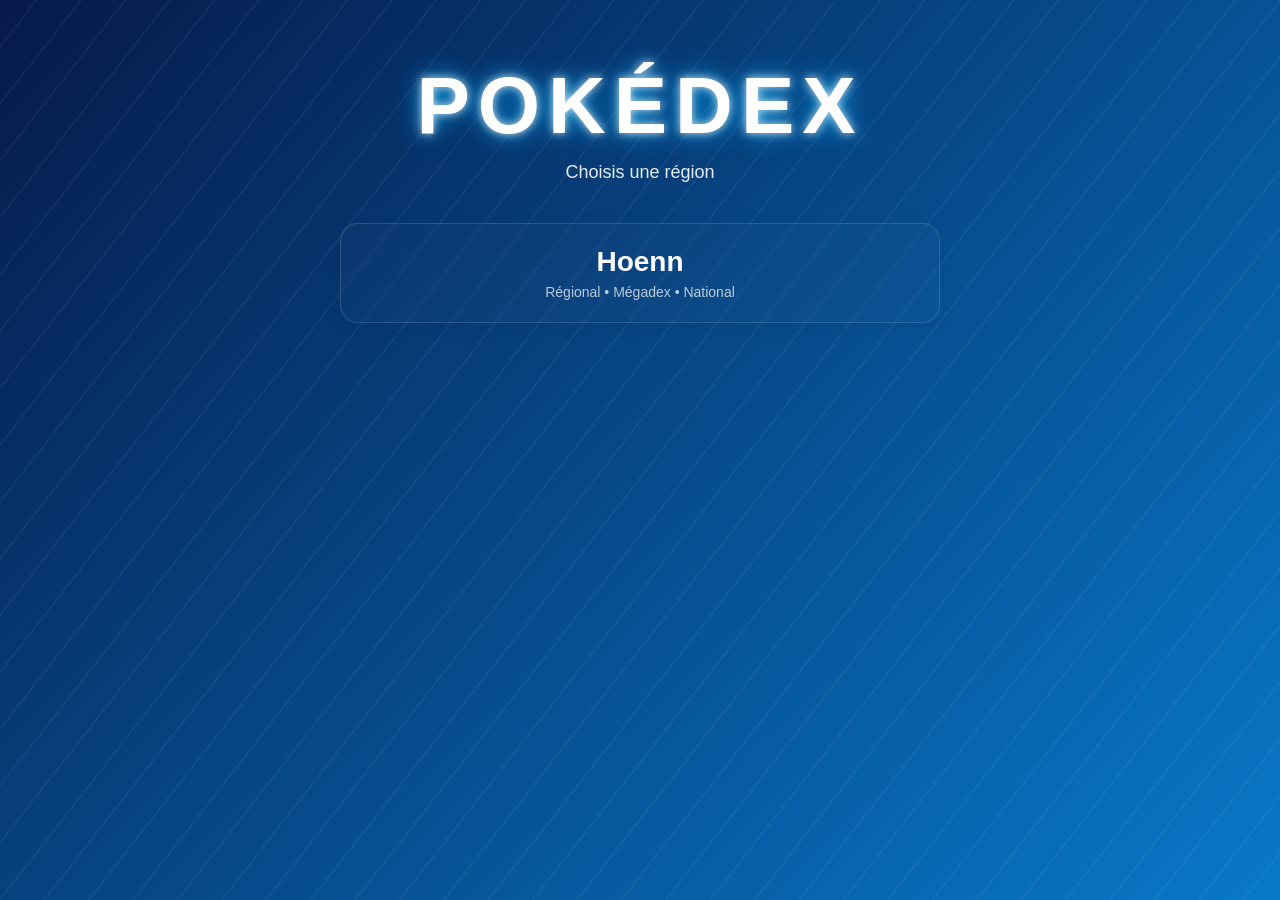
<file: index.html>
<!DOCTYPE html>
<html lang="fr">
<head>
  <meta charset="UTF-8">
  <meta name="viewport" content="width=device-width, initial-scale=1.0">
  <meta name="theme-color" content="#0b7cff">
  <title>Pokédex</title>
  <link rel="stylesheet" href="accueil.css">
</head>

<body>

  <div class="background-pokemon" id="pokemonBackground"></div>

  <main class="home">

    <h1>POKÉDEX</h1>
    <p class="subtitle">Choisis une région</p>

    <div class="region-list">

      <button class="region-card" data-region="hoenn">
        <span>Hoenn</span>
        <small>Régional • Mégadex • National</small>
      </button>

      <!--
      AJOUT DES FUTURES RÉGIONS :

      <button class="region-card" data-region="kanto">
        <span>Kanto</span>
        <small>Régional • Mégadex • National</small>
      </button>
      -->

    </div>

  </main>

  <script src="musique.js"></script>
<script src="accueil.js"></script>
  
</body>
</html>
</file>
<file: accueil.css>
* {
  box-sizing: border-box;
}

html,
body {
  margin: 0;
  width: 100%;
  min-height: 100%;
  font-family: Arial, sans-serif;
}

body {

  min-height: 100vh;

  overflow-x: hidden;

  position: relative;

  color: white;

  background:
    linear-gradient(
      135deg,
      #061a4a,
      #0879c9,
      #063c8f,
      #00a8d8,
      #061a4a
    );

  background-size: 400% 400%;

  animation:
    holographicWave
    12s
    ease
    infinite;

}


/* =========================================================
   EFFET DIGITAL HOLOGRAPHIQUE
   ========================================================= */

body::before {

  content: "";

  position: fixed;

  inset: -50%;

  pointer-events: none;

  z-index: 0;

  background:
    repeating-linear-gradient(
      120deg,
      rgba(255,255,255,.045) 0px,
      rgba(255,255,255,.045) 2px,
      transparent 2px,
      transparent 35px
    );

  transform: rotate(8deg);

  animation:
    scanMove
    8s
    linear
    infinite;

}


/* =========================================================
   CONTENEUR DES POKÉMON
   ========================================================= */

.background-pokemon {

  position: fixed;

  inset: 0;

  width: 100%;
  height: 100%;

  overflow: hidden;

  pointer-events: none;

  z-index: 1;

}


/* =========================================================
   POKÉMON
   ========================================================= */

.bg-pokemon {

  position: absolute;

  object-fit: contain;

  pointer-events: none;

  user-select: none;

  opacity: .28;

  z-index: 1;

  transform:
    translate(-50%, -50%)
    rotate(var(--rotation));

  filter:
    drop-shadow(
      0 0 8px
      rgba(255,255,255,.35)
    );

  animation:
    pokemonFloat
    var(--duration)
    ease-in-out
    var(--delay)
    infinite;

  will-change:
    transform;

}


/* =========================================================
   CONTENU
   ========================================================= */

.home {

  position: relative;

  z-index: 10;

  min-height: 100vh;

  display: flex;

  flex-direction: column;

  align-items: center;

  padding:
    60px 20px;

}


/* =========================================================
   TITRE
   ========================================================= */

h1 {

  margin: 0;

  color: white;

  font-size:
    clamp(
      42px,
      10vw,
      80px
    );

  font-weight: 900;

  letter-spacing: 8px;

  text-align: center;

  text-shadow:
    0 0 10px
    rgba(255,255,255,.8),

    0 0 25px
    rgba(0,180,255,.9);

}


/* =========================================================
   SOUS-TITRE
   ========================================================= */

.subtitle {

  margin:
    10px 0 40px;

  color:
    rgba(255,255,255,.9);

  font-size: 18px;

}


/* =========================================================
   LISTE DES RÉGIONS
   ========================================================= */

.region-list {

  position: relative;

  z-index: 20;

  width: 100%;

  max-width: 600px;

  display: flex;

  flex-direction: column;

  gap: 18px;

}


/* =========================================================
   BOUTONS
   ========================================================= */

.region-card {

  position: relative;

  z-index: 30;

  width: 100%;

  padding: 22px;

  border-radius: 18px;

  border:
    1px solid
    rgba(255,255,255,.14);

  background:
    rgba(255,255,255,.018);

  backdrop-filter:
    blur(1px);

  -webkit-backdrop-filter:
    blur(1px);

  box-shadow:
    0 4px 20px
    rgba(0,0,0,.05);

  color: white;

  cursor: pointer;

  pointer-events: auto;

  transition:
    background .2s ease,
    transform .2s ease;

}


/* Survol */

.region-card:hover {

  background:
    rgba(255,255,255,.04);

  transform:
    translateY(-3px);

}


/* Clic */

.region-card:active {

  background:
    rgba(255,255,255,.06);

  transform:
    scale(.98);

}


/* =========================================================
   NOM DE LA RÉGION
   ========================================================= */

.region-card span {

  display: block;

  font-size: 28px;

  font-weight: 800;

}


/* =========================================================
   DESCRIPTION
   ========================================================= */

.region-card small {

  display: block;

  margin-top: 6px;

  color:
    rgba(255,255,255,.72);

  font-size: 14px;

}


/* =========================================================
   ANIMATION DU FOND
   ========================================================= */

@keyframes holographicWave {

  0% {
    background-position:
      0% 50%;
  }

  50% {
    background-position:
      100% 50%;
  }

  100% {
    background-position:
      0% 50%;
  }

}


/* =========================================================
   LIGNES DIGITALES
   ========================================================= */

@keyframes scanMove {

  from {

    transform:
      translate(-5%,-5%)
      rotate(8deg);

  }

  to {

    transform:
      translate(5%,5%)
      rotate(8deg);

  }

}


/* =========================================================
   FLOTTEMENT DES POKÉMON
   ========================================================= */

@keyframes pokemonFloat {

  0% {

    transform:
      translate(-50%,-50%)
      rotate(var(--rotation));

  }

  50% {

    transform:
      translate(
        -50%,
        calc(-50% - 13px)
      )
      rotate(
        calc(
          var(--rotation) + 5deg
        )
      );

  }

  100% {

    transform:
      translate(-50%,-50%)
      rotate(var(--rotation));

  }

}


/* =========================================================
   MOBILE
   ========================================================= */

@media (max-width: 600px) {

  .home {

    padding:
      45px 15px;

  }


  h1 {

    letter-spacing: 5px;

  }


  .region-card {

    padding: 20px;

  }


  .region-card span {

    font-size: 24px;

  }


  .bg-pokemon {

    opacity: .26;

  }

}
</file>
